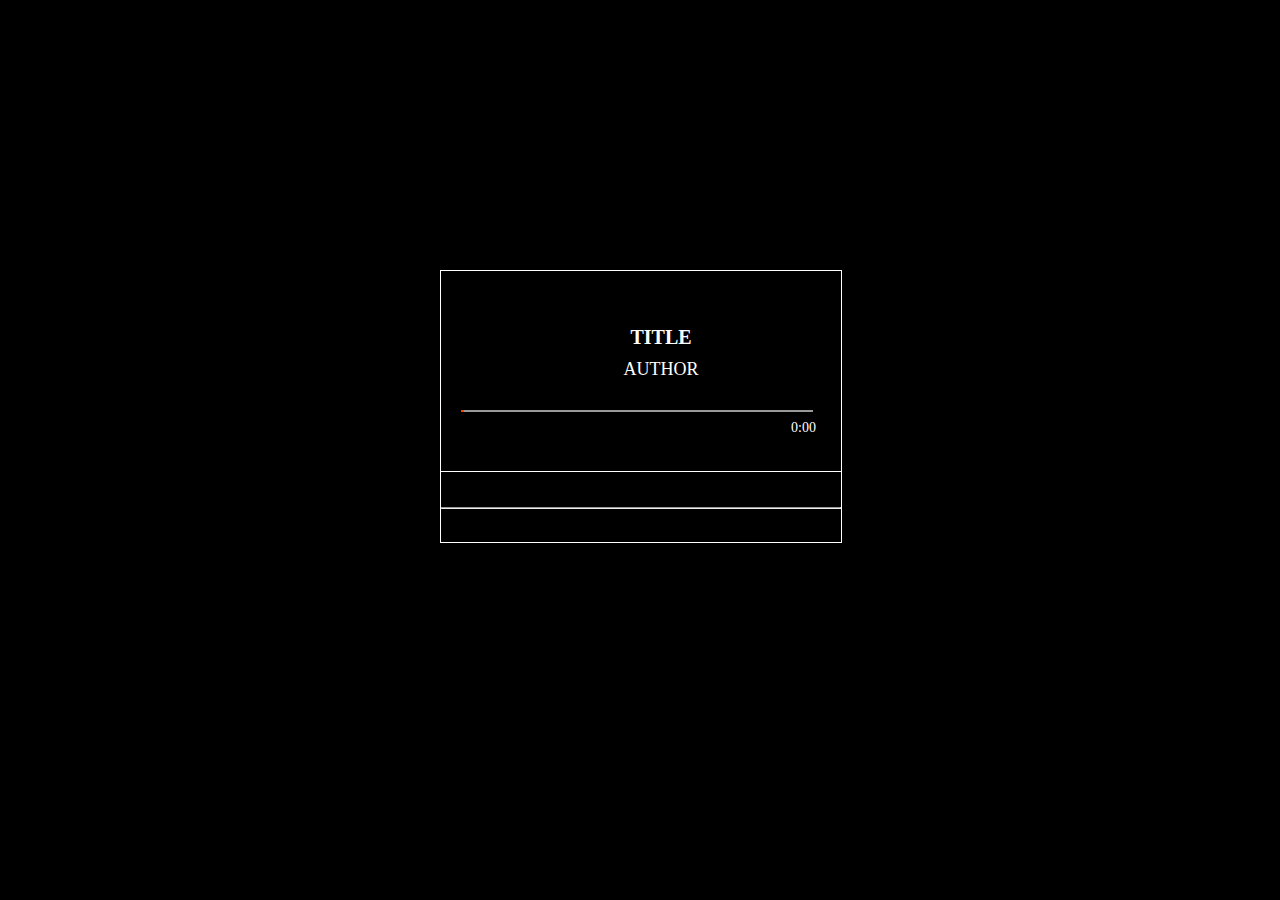
<file: index.html>
<!DOCTYPE html>
<html lang="en">
<head>
    <meta charset="UTF-8">
    <meta name="viewport" content="width=device-width, initial-scale=1.0">
    <meta http-equiv="X-UA-Compatible" content="ie=edge">
    <title>音乐播放器</title>
    <link rel="stylesheet" href="http://at.alicdn.com/t/font_1304073_9g5uzlucfk5.css">
    <link rel="stylesheet" href="css/reset.css">
    <link rel="stylesheet" href="css/common.css">
    <link rel="stylesheet" href="css/index.css">
</head>
<body>
    <div class="cover"></div>
  
    <div class="musicbox">
      <div class="music-panel">
        <div class="music">
          <div class="control">
            <span class="back"><i class="iconfont icon-shangyiqu" style="font-size: 30px;"></i></span>
            <span class="play"><i class="iconfont icon-zanting" style="font-size: 30px;"></i></span>
            <span class="forward"><i class="iconfont icon-xiayiqu" style="font-size: 30px;"></i></span>
          </div>
          <div class="info">
            <div class="title">TITLE</div>
            <div class="author">AUTHOR</div>
          </div>
        </div>
        
        <div class="progress">
          <div class="bar">
            <div class="progress-total"></div>
            <div class="progress-now"></div>
          </div>
          <div class="time">0:00</div>
        </div>
       
        
        
      </div>
      
      
      
  <!-- 样式注释 -->
      <div class="list">
        <ul class="menu">
          <span class= "iconfont icon-yinliang"></span>
          <li class="song song1"></li>
          <hr>
          <li class="song song2"></li>
        </ul>
      </div>
    </div>
    <script src="js/index.js"></script>
</body>
</html>
</file>
<file: css/common.css>
.cover{
    position: absolute;
    display: block;
    width:100%;
    height: 100%;
    background-image: url('https://yiliazz.github.io/neteasemusic/songs/taylor.jpg') ;
    background-position: center center no-repeat;
    background-size: cover;
    filter: blur(2px);
  /*  模糊度 */
  }
  .musicbox{
    width: 400px;
    height: 200px;
    border: 1px solid white;
    position: absolute;
    top: 30%;
    left: 50%;
    margin-left: -200px;
  }
  /* 按钮部分 */
  .control {
    float: left;
    margin: 90px 5px 20px 5px;
    color: white;
  } 
  .control>span{
    padding: 5px
  }
  /* 信息栏 */
  .info{
    padding: 55px 0px 30px 0px;;
    text-align: center;
    color: white;
    text-shadow: 1px 1px 2px #000;
  }
  .title{
    padding-bottom: 10px;
    font-size: 20px;
    font-weight: bold;
  }
</file>
<file: css/index.css>
/* 进度条 */
 .progress{
    position: relative;
  }
  .progress-total{
    width: 350px;
    height: 0px;
    margin: 0 auto;
    border: 1px solid #999;
    position: absolute;
    left: 20px;
  } 
  .progress-now{
    width: 1px;
    height: 0px;
    margin: 0 auto;
    border: 1px solid #FF4500;
    position: absolute;
    left: 20px;
  }
  
  .time{
    float: right;
    margin: 10px 25px;
    color: white;
    font-size: 14px;
  }
  
  
  
  /* 歌曲列表 */
  .list{
    width: 400px;
    height: 70px;
    border: 1px solid white;
    position: absolute;
    top: 50%;
    left: -1px;
    margin-top: 100px;
    background: rgba(0,0,0,0.3);
  }
  .song{
    width: 380px;
    height: 30px;
    padding-top: 5px;
    padding-left: 20px;
  }
  .list .song:active{
    background: rgba(184,186,185,0.7) ;
  }
  .list span {
    float: left;
    position: absolute;
    top: 10px;
  }
</file>
